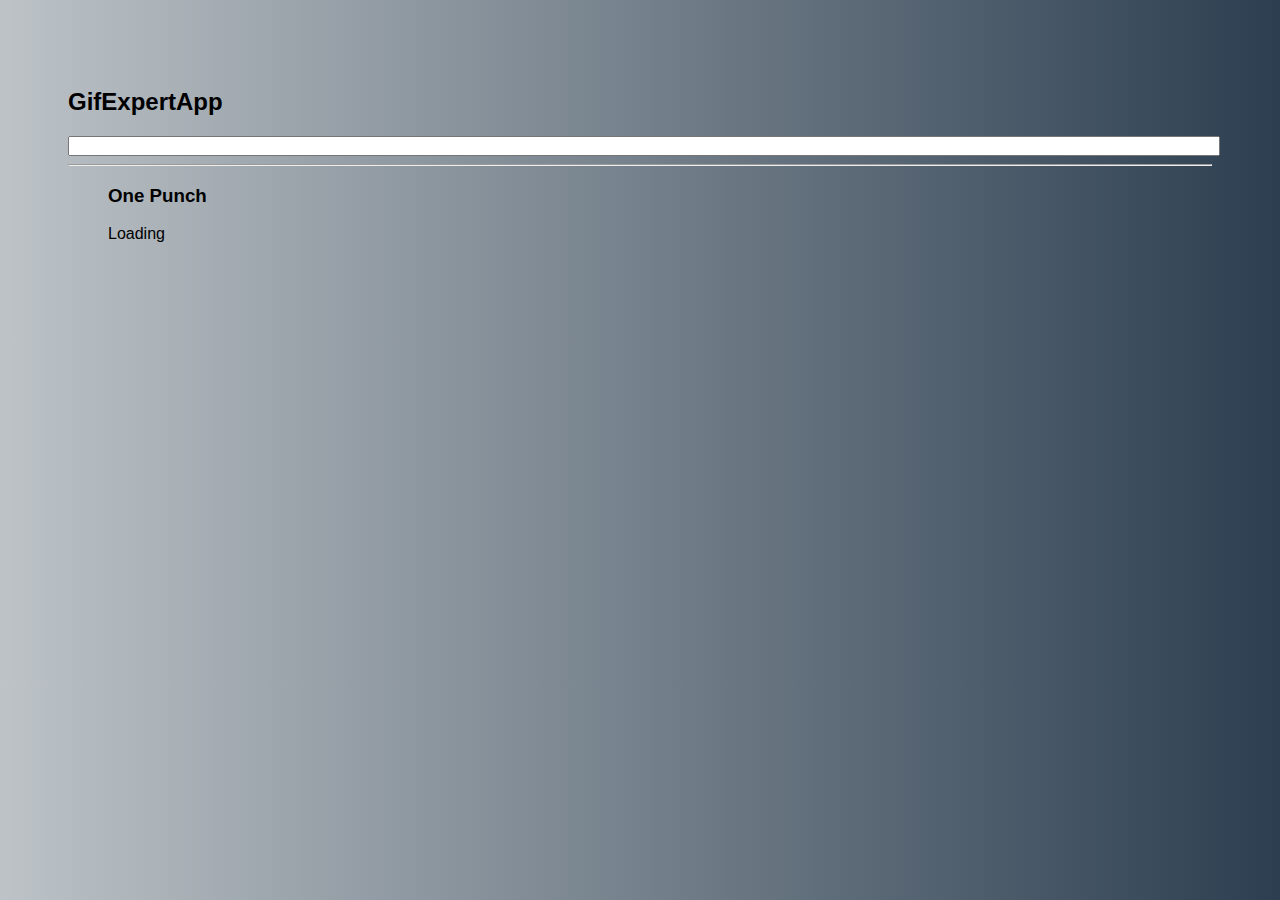
<file: docs/index.html>
<!DOCTYPE html>
<html lang="en">
  <head>
    <meta charset="utf-8" />
    <link rel="icon" href="./favicon.ico" />
    <meta name="viewport" content="width=device-width,initial-scale=1" />
    <meta name="theme-color" content="#000000" />
    <meta
      name="description"
      content="Web site created using create-react-app"
    />
    <link rel="apple-touch-icon" href="./logo192.png" />
    <link rel="manifest" href="./manifest.json" />
    <link
      rel="stylesheet"
      href="https://cdnjs.cloudflare.com/ajax/libs/animate.css/4.1.1/animate.min.css"
    />
    <title>GifExpertApp</title>
    <link href="./static/css/main.be33d86e.chunk.css" rel="stylesheet" />
  </head>
  <body>
    <noscript>You need to enable JavaScript to run this app.</noscript>
    <div id="root"></div>
    <script>
      !(function (e) {
        function r(r) {
          for (
            var n, p, f = r[0], i = r[1], l = r[2], c = 0, s = [];
            c < f.length;
            c++
          )
            (p = f[c]),
              Object.prototype.hasOwnProperty.call(o, p) &&
                o[p] &&
                s.push(o[p][0]),
              (o[p] = 0);
          for (n in i)
            Object.prototype.hasOwnProperty.call(i, n) && (e[n] = i[n]);
          for (a && a(r); s.length; ) s.shift()();
          return u.push.apply(u, l || []), t();
        }
        function t() {
          for (var e, r = 0; r < u.length; r++) {
            for (var t = u[r], n = !0, f = 1; f < t.length; f++) {
              var i = t[f];
              0 !== o[i] && (n = !1);
            }
            n && (u.splice(r--, 1), (e = p((p.s = t[0]))));
          }
          return e;
        }
        var n = {},
          o = { 1: 0 },
          u = [];
        function p(r) {
          if (n[r]) return n[r].exports;
          var t = (n[r] = { i: r, l: !1, exports: {} });
          return e[r].call(t.exports, t, t.exports, p), (t.l = !0), t.exports;
        }
        (p.m = e),
          (p.c = n),
          (p.d = function (e, r, t) {
            p.o(e, r) ||
              Object.defineProperty(e, r, { enumerable: !0, get: t });
          }),
          (p.r = function (e) {
            "undefined" != typeof Symbol &&
              Symbol.toStringTag &&
              Object.defineProperty(e, Symbol.toStringTag, { value: "Module" }),
              Object.defineProperty(e, "__esModule", { value: !0 });
          }),
          (p.t = function (e, r) {
            if ((1 & r && (e = p(e)), 8 & r)) return e;
            if (4 & r && "object" == typeof e && e && e.__esModule) return e;
            var t = Object.create(null);
            if (
              (p.r(t),
              Object.defineProperty(t, "default", { enumerable: !0, value: e }),
              2 & r && "string" != typeof e)
            )
              for (var n in e)
                p.d(
                  t,
                  n,
                  function (r) {
                    return e[r];
                  }.bind(null, n)
                );
            return t;
          }),
          (p.n = function (e) {
            var r =
              e && e.__esModule
                ? function () {
                    return e.default;
                  }
                : function () {
                    return e;
                  };
            return p.d(r, "a", r), r;
          }),
          (p.o = function (e, r) {
            return Object.prototype.hasOwnProperty.call(e, r);
          }),
          (p.p = "/");
        var f = (this["webpackJsonpgif-expert-app"] =
            this["webpackJsonpgif-expert-app"] || []),
          i = f.push.bind(f);
        (f.push = r), (f = f.slice());
        for (var l = 0; l < f.length; l++) r(f[l]);
        var a = i;
        t();
      })([]);
    </script>
    <script src="./static/js/2.3d9d7875.chunk.js"></script>
    <script src="./static/js/main.e85a415a.chunk.js"></script>
  </body>
</html>
</file>
<file: docs/static/css/main.be33d86e.chunk.css>
*{font-family:Helvetica,Arial,sans-serif}body{padding:60px;background:linear-gradient(90deg,#bdc3c7,#2c3e50)}input{color:grey;font-size:12px;width:100%}.card-grid{display:flex;flex-direction:row;flex-wrap:wrap}.card{align-content:center;border:1px solid grey;border-radius:6px;margin-bottom:10px;margin-right:10px;overflow:visible;overflow:initial}.card p{padding:5px;text-align:center;text-transform:lowercase}.card img{max-height:170px}
/*# sourceMappingURL=main.be33d86e.chunk.css.map */
</file>
